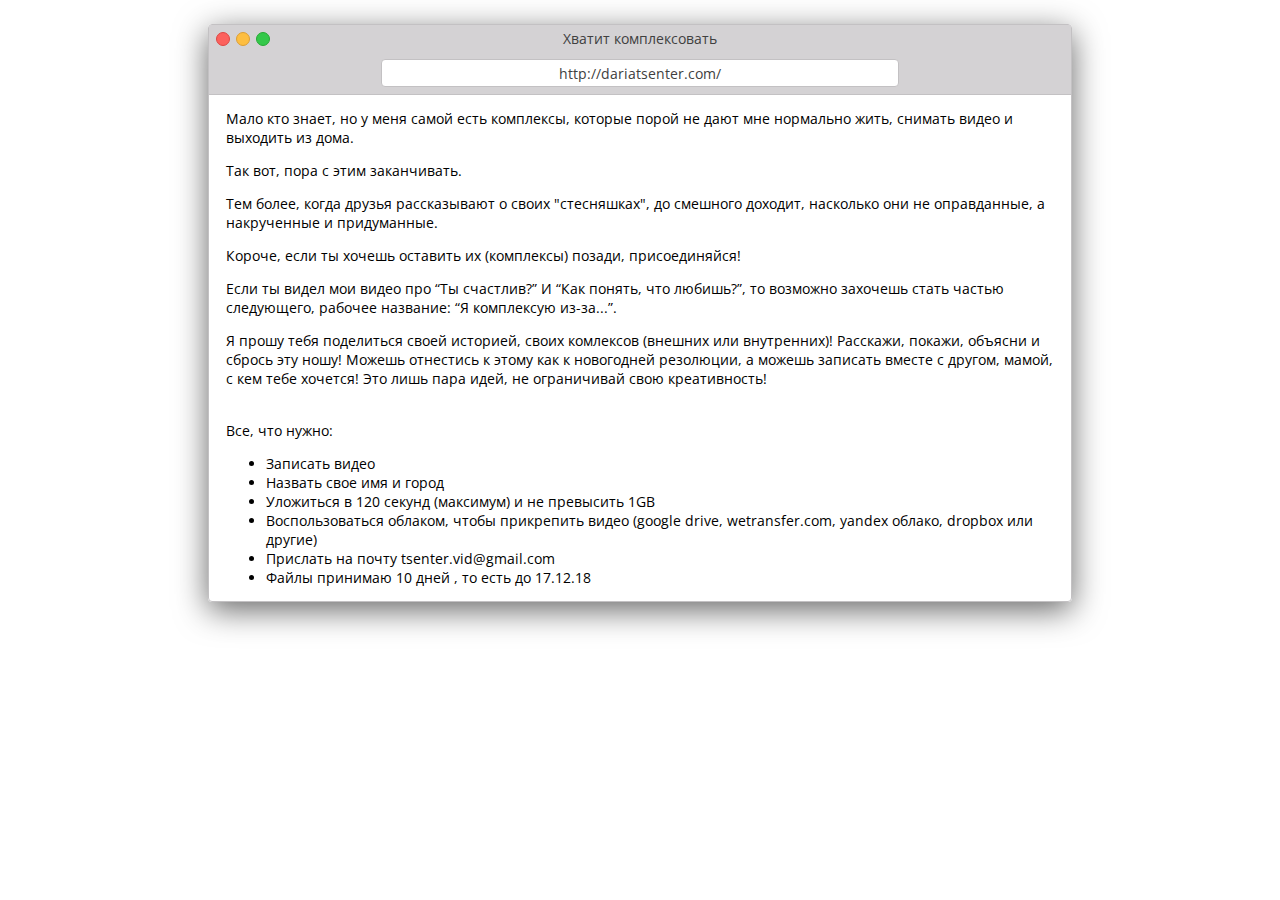
<file: index.html>
<html>
  <head>
    <title>Хватит комплексовать!</title>
      <link rel="stylesheet" type="text/css" href="style.css">
  </head>

  <body>
    <div class="browser">
      <!-- chrome top -->
      <div class="chrome-top">

        <div class="buttons">
          <span class="button close"></span>
          <span class="button minimise"></span>
          <span class="button maximise"></span>
        </div>

        <div class="title">Хватит комплексовать</div>
      </div>

      <!-- whats in the 'broser' input field -->
      <div class="chrome">
        <input type="text" value="http://dariatsenter.com/">
      </div>

      <!-- body of the page -->
      <div class="main">
        <p>Мало кто знает, но у меня самой есть комплексы, которые порой не дают мне нормально жить, снимать видео и выходить из дома.</p>

<p>Так вот, пора с этим заканчивать.</p>

<p>Тем более, когда друзья рассказывают о своих "стесняшках", до смешного доходит, насколько они не оправданные, а накрученные и придуманные.</p>

<p>Короче, если ты хочешь оставить их (комплексы) позади, присоединяйся!</p>

<p>Если ты видел мои видео про “Ты счастлив?” И “Как понять, что любишь?”, то возможно захочешь стать частью следующего, рабочее название: “Я комплексую из-за...”.</p>

<p>Я прошу тебя поделиться своей историей, своих комлексов (внешних или внутренних)! Расскажи, покажи, объясни и сбрось эту ношу! Можешь отнестись к этому как к новогодней резолюции, а можешь записать вместе с другом, мамой, с кем тебе хочется! Это лишь пара идей, не ограничивай свою креативность!   </p>
<br>
Все, что нужно:
<ul>
  <li>Записать видео</li>
  <li>Назвать свое имя и город </li>
  <li>Уложиться в 120 секунд (максимум) и не превысить 1GB</li>
  <li>Воспользоваться облаком, чтобы прикрепить видео (google drive, wetransfer.com, yandex облако, dropbox или другие)</li>
  <li>Прислать на почту tsenter.vid@gmail.com</li>
  <li>Файлы принимаю 10 дней , то есть до 17.12.18</li>
</ul>
      </div>

    </div>
  </body>
</html>
</file>
<file: style.css>
/*@import url('https://fonts.googleapis.com/css?family=Fira+Sans&subset=cyrillic');*/
@import url('https://fonts.googleapis.com/css?family=Open+Sans&subset=cyrillic,cyrillic-ext');

html {
  height: 100%;
}
body {
  height: 1px;
    margin: 24px;
    min-height: 80%;
    font-family: 'Open Sans', sans-serif;
}

.browser {
  
  font-size: 14px;
  border-radius: 4px;
  border: 1px solid #C3C1C3;
  box-shadow: 0px 8px 32px #666666;
  width: 70%;
  height: auto;
  margin: 0 auto;
}

.browser .chrome-top, .browser .chrome {
background-color: #D4D2D4;
}

.browser .chrome-top {
height: 28px;
}

.browser .chrome {
height: 42px;
box-sizing: border-box;
padding-top: 6px;
border-bottom: 1px solid #C3C1C3;
}

.browser .chrome input {
display: block;
width: 60%;
height: 28px;
margin-left: auto;
margin-right: auto;
line-height: 24px;
padding-left: 4px;
padding-right: 4px;
border: 1px solid #C3C1C3;
border-radius: 4px;
color: #404040;
font: inherit;
text-align: center;
}

.browser .chrome-top .buttons {
float: left;
width: 60px;
height: 28px;
margin-left: 4px;
}

.browser .chrome-top .buttons .button {
display: block;
float: left;
width: 12px;
height: 12px;
margin: 7px 3px 7px 3px;
border: 1px solid black;
border-radius: 50%;
}

.browser .chrome-top .buttons .button.close {
background-color: #FC615D;
border-color: #DE4643;
}

.browser .chrome-top .buttons .button.minimise {
background-color: #FDBE41;
border-color: #DD9E33;
}

.browser .chrome-top .buttons .button.maximise {
background-color: #34C84A;
border-color: #26A934;
}

.browser .chrome-top .title {
/*        float: left;*/
/*        width: 20%;  1224 - 60 - 8 (margin) - 2 (?) 
height: 5%;*/
width: 60%;
line-height: 28px;
margin-left: auto;
margin-right: auto;
color: #404040;
text-align: center;
}

.browser .main {;
  clear: both;
  height: auto; /* 540 - 28 - 40*/
  padding-left: 2%;
  padding-right: 1%;
  /*padding-bottom: 0;*/
  pa
}

.browser .main > * {
border-bottom-left-radius: 4px;
border-bottom-right-radius: 4px;
}

.browser .main .content {
padding: 8px;
}

.browser .main iframe {
width: 100%;
height: 100%;
border: 0;
}
</file>
